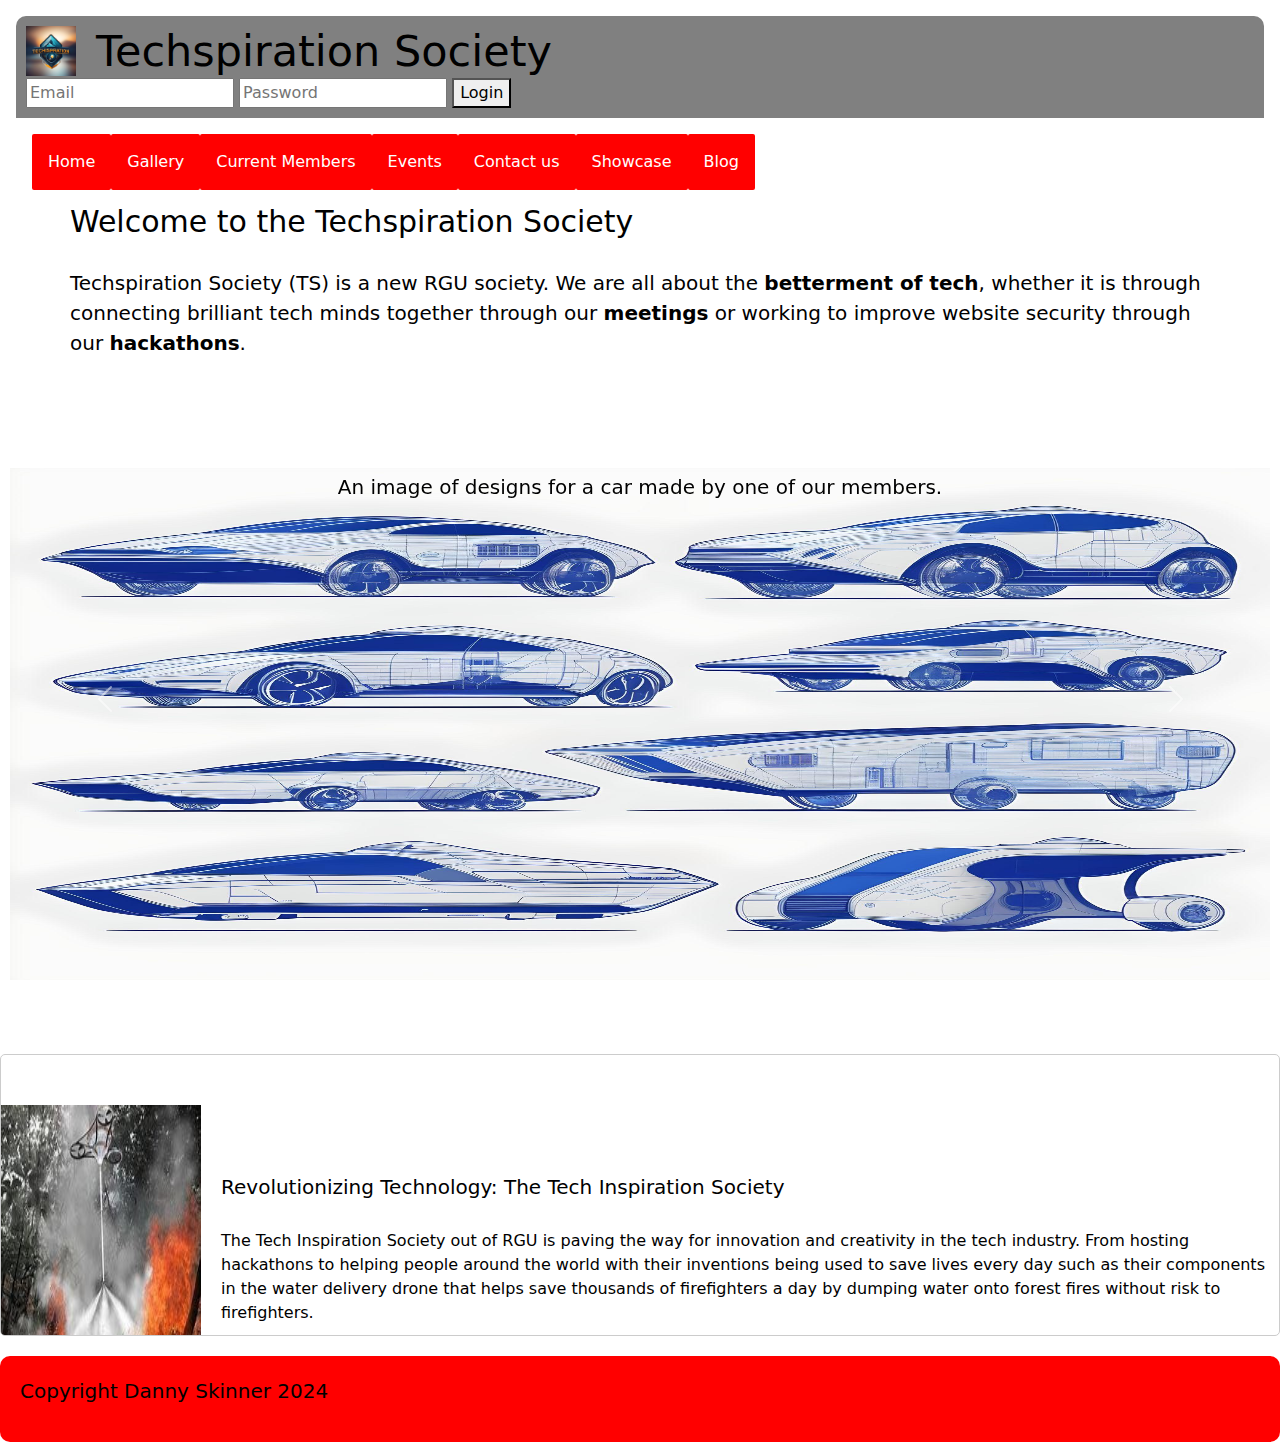
<file: index.html>
<!DOCTYPE html>
    <head> <meta charset="UTF-8">
        <!-- Title of the webpage -->
        <title>Techspiration Society</title> 
        <!-- Bootstrap CSS -->
        <link href="https://cdn.jsdelivr.net/npm/bootstrap@5.3.3/dist/css/bootstrap.min.css" rel="stylesheet" integrity="sha384-QWTKZyjpPEjISv5WaRU9OFeRpok6YctnYmDr5pNlyT2bRjXh0JMhjY6hW+ALEwIH" crossorigin="anonymous">
        <!-- Bootstrap JavaScript -->
        <script src="https://cdn.jsdelivr.net/npm/bootstrap@5.3.3/dist/js/bootstrap.bundle.min.js" integrity="sha384-YvpcrYf0tY3lHB60NNkmXc5s9fDVZLESaAA55NDzOxhy9GkcIdslK1eN7N6jIeHz" crossorigin="anonymous"></script>
        <!-- Custom CSS -->
        <link rel='stylesheet' href='css/main.css'>
    </head>

    <body>
        <header>
            <!-- Logo -->
            <img src='images/Techspirationlogo.jpg' id="logo" alt="logo"/> 
            <!-- Title -->
            <h1>Techspiration Society</h1>  
            <!-- Login Form -->
            <form id="login-form" name="login-form">
                <input type="email" name="email" id="email" placeholder="Email" required>
                <input type="password" name="password"  id="password" placeholder="Password" required>
                <button type="button" onclick="login()">Login</button>
            </form>
            <!-- JavaScript for login -->
            <script>
                var loggedIn = false;
            
                function login() {
                    var email = document.forms["login-form"]["email"].value;
                    var password = document.forms["login-form"]["password"].value;
            
                    if (email == "" || password == "") {
                        alert("Please enter both email and password.");
                    } else {
                        if (!loggedIn) {
                            alert("You have been logged in!");
                        } else {
                            alert("You have been logged out!");
                        }
                        loggedIn = !loggedIn;
                    }
                }
            </script>
            
            
        </header>
        
        <nav> 
            <ol>
                <li><a href='index.html'>Home</a> </li>
                <li><a href='img_gallery.html'>Gallery</a></li>
                <li><a href='current_members.html'>Current Members</a></li>
                <li><a href='event_calendar.html'>Events</a></li>
                <li><a href='contact_us.html'>Contact us</a></li>
                <li><a href='Project_showcase.html'>Showcase</a></li>
                <li><a href='Tech_blog.html'>Blog</a></li>
            </ol>
        </nav>
        
       
        <main>  
            <div class="margin">
                <!-- Introduction -->
                <h3>Welcome to the Techspiration Society</h3>
                <p>Techspiration Society (TS) is a new RGU society. We are all about the 
                <b>betterment of tech</b>, whether it is through connecting brilliant tech minds 
                together through our <b>meetings</b> or working to improve website security through 
                our <b>hackathons</b>.</p> 
            </div> 
            <!-- Image Carousel -->
            <div id="home-carousel" class="carousel slide" data-bs-ride="carousel">
                <div class="carousel-inner">
                    <!-- First Carousel Item -->
                    <div class="carousel-item active">
                        <img class="blueprint" src='images/blueprintimage.jpg' alt="blueprint"> 
                        <div class="carousel-caption">
                            <p>An image of designs for a car made by one of our members.</p>
                        </div>
                    </div>
                    <!-- Second Carousel Item -->
                    <div class="carousel-item">
                        <img class="drone" src='images/Drone.jpg' alt="drone">
                        <div class="carousel-caption">
                            <p>A processor designed by one of our members was used in this drone to deliver water to those who need it.</p>
                        </div>
                    </div>
                    <!-- Third Carousel Item -->
                    <div class="carousel-item">
                        <img src="images/Oceancleaner.jpg" alt="cleaner">
                        <div class="carousel-caption">
                            <p>We helped to protect the environment with our tech in the Ocean Cleaner.</p>
                        </div>
                    </div>
                </div>
                <!-- Carousel Control Buttons -->
                <button class="carousel-control-prev" type="button" data-bs-target="#home-carousel" data-bs-slide="prev">
                    <span class="carousel-control-prev-icon" aria-hidden="true"></span>
                    <span class="visually-hidden">Previous</span>
                </button>
                <button class="carousel-control-next" type="button" data-bs-target="#home-carousel" data-bs-slide="next">
                    <span class="carousel-control-next-icon" aria-hidden="true"></span>
                    <span class="visually-hidden">Next</span>
                </button>
            </div>
        </main>
        
        <aside>
            <article class="news-article">
                <div class="article-content">
                    <img src="images/newsimage.jpg" alt="Tech Inspiration Society" class="article-image">
                    <div class="article-text">
                        <h2>Revolutionizing Technology: The Tech Inspiration Society</h2>
                        <p>The Tech Inspiration Society out of RGU is paving the way for innovation and creativity in the tech industry. From hosting hackathons to helping people around the world with their inventions being used to save lives every day such as their components in the water delivery drone that helps save thousands of firefighters a day by dumping water onto forest fires without risk to firefighters.</p>
                    </div>
                </div>
            </article>
        </aside>
        
        
        
        <footer> 
            <!-- Footer Content -->
            <p>Copyright Danny Skinner 2024</p> 
        </footer>
    </body>
</html>


<!--
Threat Model for Home Page
Threat Source: External
Threat Agent: Human
Threat Intention: Intentional
Threat Motivation: Defacement of the website
Threat Impact: Defacement of home page content, insertion of malicious links or content.
Threat Mitigation: Implement secure authentication and authorization mechanisms, regular security audits and monitoring, input validation to prevent injection attacks, and content integrity checks.
-->
</file>
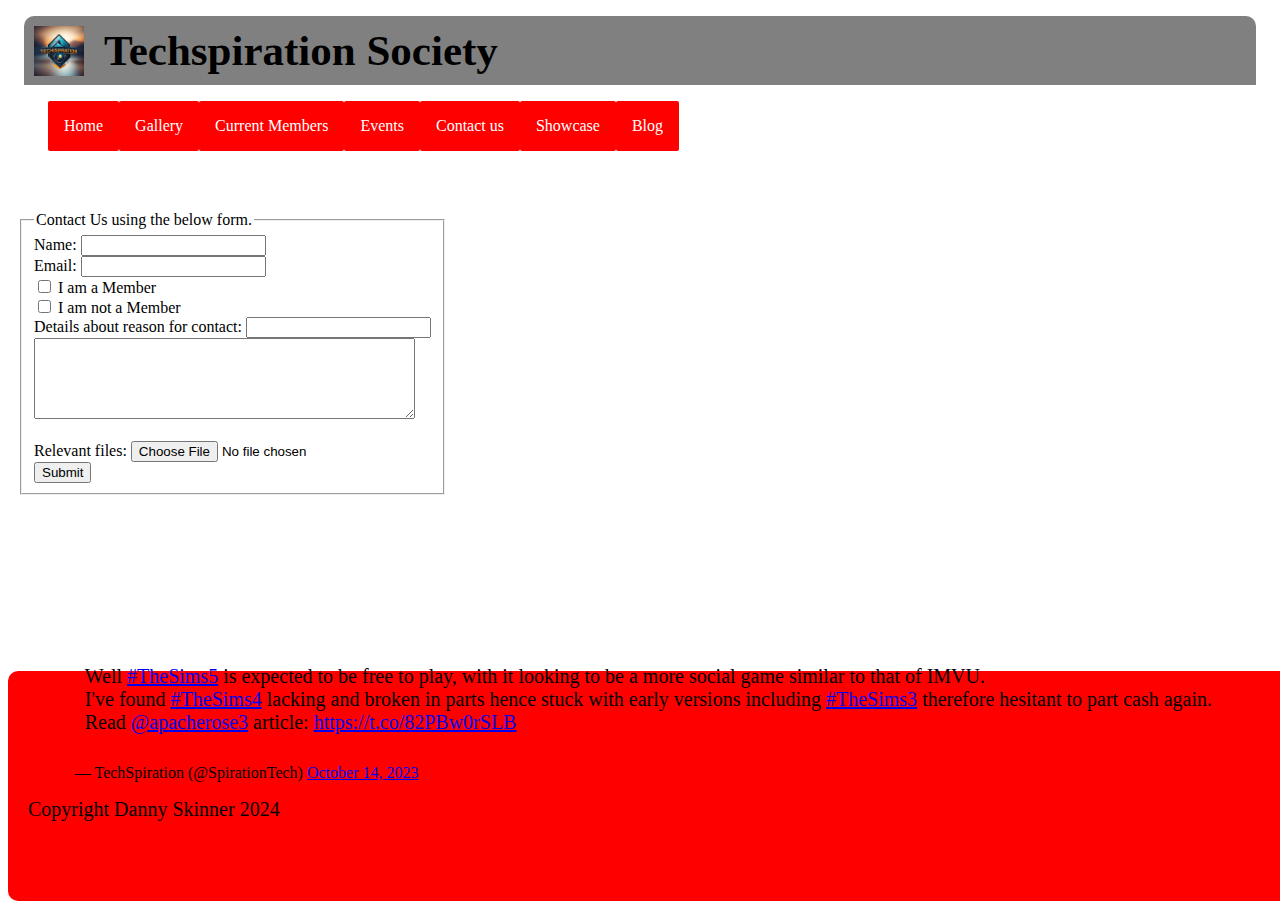
<file: contact_us.html>
<!DOCTYPE html>
<html>
    <head> <meta charset="UTF-8">
        <!-- Title of the webpage -->
        <title>Techspiration Society</title>
        <!-- Link to custom CSS file -->
        <link rel='stylesheet' href='css/main.css'>
    </head>

    <body>
        <header>
            <!-- Logo and Title -->
            <img src='images/Techspirationlogo.jpg' id="logo" alt="logo"/>
            <h1>Techspiration Society</h1>
        </header>
        <nav> 
            <ol>
                <li><a href='index.html'>Home</a> </li>
                <li><a href='img_gallery.html'>Gallery</a></li>
                <li><a href='current_members.html'>Current Members</a></li>
                <li><a href='event_calendar.html'>Events</a></li>
                <li><a href='contact_us.html'>Contact us</a></li>
                <li><a href='Project_showcase.html'>Showcase</a></li>
                <li><a href='Tech_blog.html'>Blog</a></li>

            </ol>
        </nav>

        <main>  
            <!-- Main Content Section -->
            <div class="row">
                <!-- Left Column -->
                <div class="collumn" id="left-col">
                    <fieldset>
                        <!-- Form to submit contact details -->
                        <legend>Contact Us using the below form.</legend>

                        <label for="name">Name:</label>
                        <input type="text" id="name" name="name" value=""><br/>
                        
                        <label for="Email">Email:</label>
                        <input type="Email" id="Email" name="Email" value=""/> <br/>

                        <!-- Membership Status -->
                        <input type="checkbox" id="Membership-staus" name="Membership status" value="I am a Member">
                        <label for="Membership-staus"> I am a Member</label><br>
                        <input type="checkbox" id="Membership-status" name="Membership status" value="I am not a Member">
                        <label for="Membership-staus"> I am not a Member</label><br>

                        <label for="Details-about-reason-for-contact">Details about reason for contact:</label>
                        <input type="text" id="Details-about-reason-for-contact" name="Details-about-reason-for-contact" value=""/> <br/>
                        <textarea name="Details about reason for contact" cols="45" rows="5"></textarea><br><br>
                        

                        <label for="Relevant-files">Relevant files:</label>
                        <input type="file" id="Relevant-files" name="Relevant-files"> <br/>

                        
                        <!-- Button to submit form -->
                        <button type="button" onclick='document.getElementById("form_outcome").innerHTML="Form has been sent successfully!"'>Submit</button> 
                    </fieldset>   
                    <!-- Outcome Message -->
                    <div>
                        <p id="form_outcome"></p>
                    </div>
                </div>

                <!-- Right Column -->
                <div class="collumn" id="right-col">
                    <!-- Twitter Embed -->
                    <blockquote class="twitter-tweet"><p lang="en" dir="ltr">Well <a href="https://twitter.com/hashtag/TheSims5?src=hash&amp;ref_src=twsrc%5Etfw">#TheSims5</a> is expected to be free to play, with it looking to be a more social game similar to that of IMVU.<br>I&#39;ve found <a href="https://twitter.com/hashtag/TheSims4?src=hash&amp;ref_src=twsrc%5Etfw">#TheSims4</a> lacking and broken in parts hence stuck with early versions including <a href="https://twitter.com/hashtag/TheSims3?src=hash&amp;ref_src=twsrc%5Etfw">#TheSims3</a> therefore hesitant to part cash again.<br>Read <a href="https://twitter.com/apacherose3?ref_src=twsrc%5Etfw">@apacherose3</a> article: <a href="https://t.co/82PBw0rSLB">https://t.co/82PBw0rSLB</a></p>&mdash; TechSpiration (@SpirationTech) <a href="https://twitter.com/SpirationTech/status/1713146626192089202?ref_src=twsrc%5Etfw">October 14, 2023</a></blockquote>
                    <script async src="https://platform.twitter.com/widgets.js" charset="utf-8"></script>
                </div>
            </div>      
        </main>

        <!-- Footer -->
        <footer class="position">
            <p>Copyright Danny Skinner 2024<p>
        </footer>
    </body>
</html>
</file>
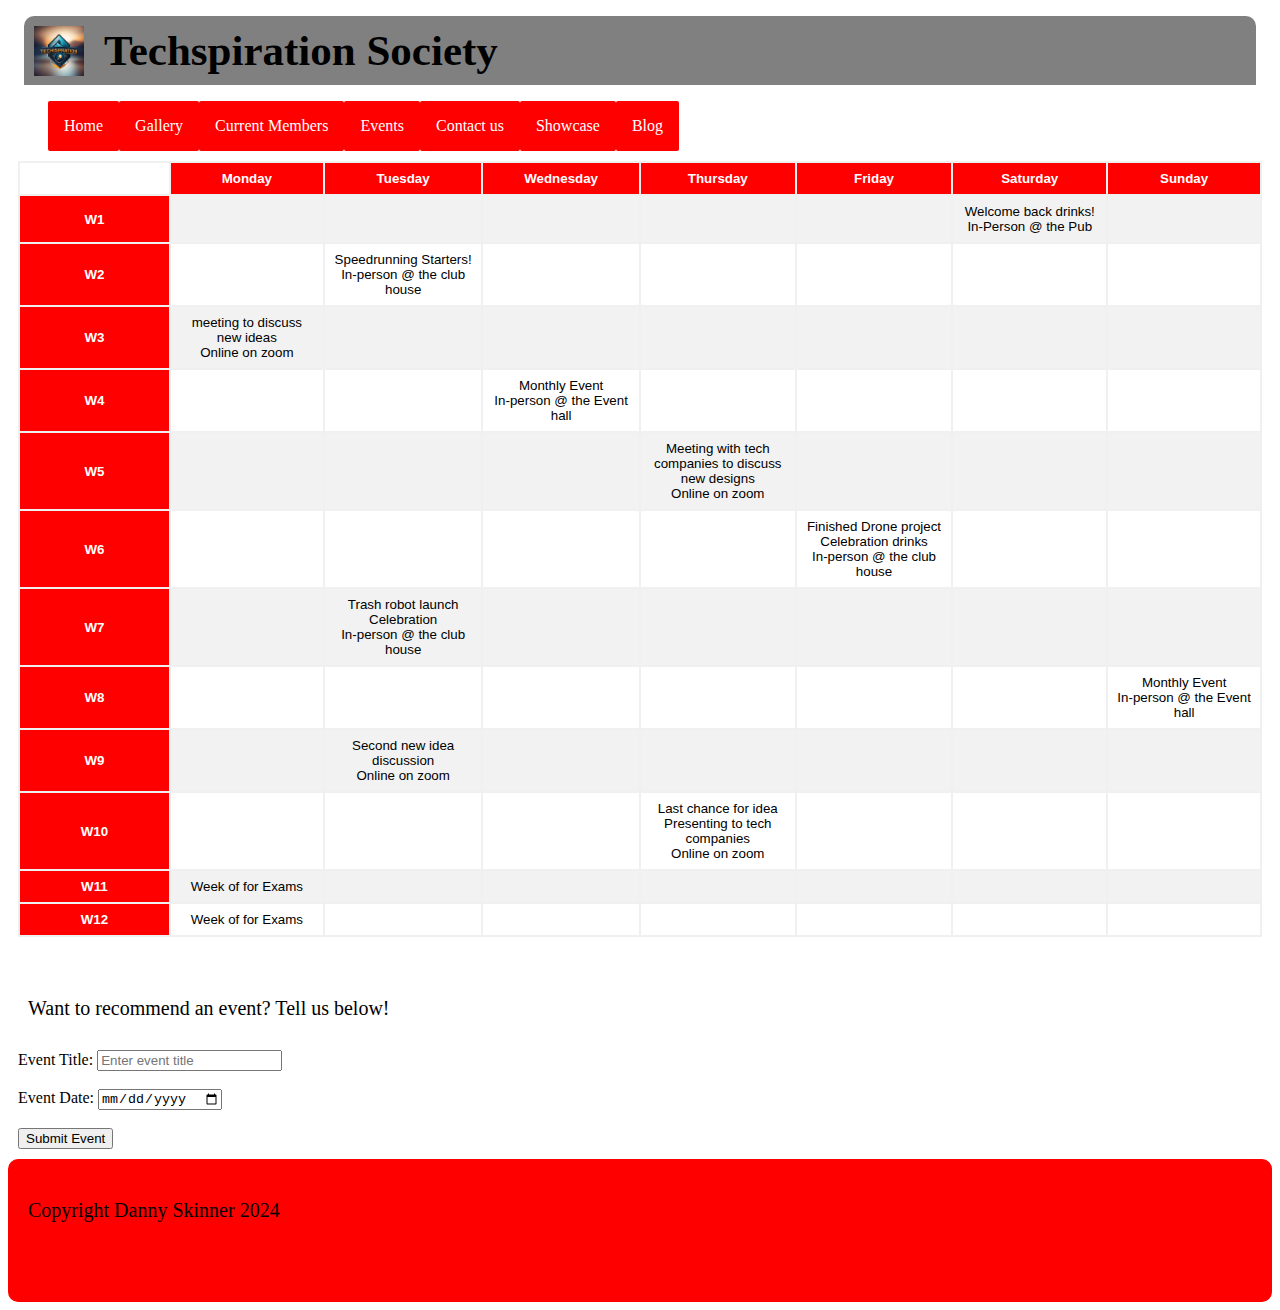
<file: event_calendar.html>
<!DOCTYPE html>
<html>
    <head> <meta charset="UTF-8">
        <!-- Title of the webpage -->
        <title>Techspiration Society</title>
        <!-- Link to custom CSS file -->
        <link rel='stylesheet' href='css/main.css'>
    </head>
    <body>
        <header>
            <!-- Logo and Title -->
            <img src='images/Techspirationlogo.jpg' id="logo" alt="logo"/>
            <h1>Techspiration Society</h1>
        </header>
        <nav> 
            <ol>
                <li><a href='index.html'>Home</a> </li>
                <li><a href='img_gallery.html'>Gallery</a></li>
                <li><a href='current_members.html'>Current Members</a></li>
                <li><a href='event_calendar.html'>Events</a></li>
                <li><a href='contact_us.html'>Contact us</a></li>
                <li><a href='Project_showcase.html'>Showcase</a></li>
                <li><a href='Tech_blog.html'>Blog</a></li>
            </ol>
        </nav>
        <main>  
            <!-- Main Content Section -->
            <div> 
                <table>
                    <!-- Table Header -->
                    <tr>
                        <td></td><th>Monday</th><th>Tuesday</th><th>Wednesday</th><th>Thursday</th><th>Friday</th><th>Saturday</th><th>Sunday</th>
                    </tr>
                    
                    <!-- Weekly Schedule -->
                    <tr>
                        <th>W1</th><td></td><td></td><td></td><td></td><td></td><td>Welcome back drinks! <br/> In-Person @ the Pub</td><td></td>
                    </tr>
                    <tr>
                        <th>W2</th><td></td><td>Speedrunning Starters! <br/> In-person @ the club house</td><td></td><td></td><td></td><td></td><td></td>
                    </tr>
                    <tr>
                        <th>W3</th><td>meeting to discuss new ideas <br/> Online on zoom</td><td> </td><td></td><td></td><td></td><td></td><td></td>
                    </tr>
                    <tr>
                        <th>W4</th><td></td><td></td><td>Monthly Event <br/> In-person @ the Event hall</td><td></td><td></td><td></td><td></td>
                    </tr>
                    <tr>
                        <th>W5</th><td></td><td></td><td></td><td>Meeting with tech companies to discuss new designs <br/> Online on zoom</td><td></td><td></td><td></td>
                    </tr>
                    <tr>
                        <th>W6</th><td></td><td></td><td></td><td></td><td>Finished Drone project Celebration drinks <br/> In-person @ the club house</td><td></td><td></td>
                    </tr>
                    <tr>
                        <th>W7</th><td></td><td>Trash robot launch Celebration <br/> In-person @ the club house</td><td></td><td></td><td></td><td></td><td></td>
                    </tr>
                    <tr>
                        <th>W8</th><td></td><td></td><td></td><td></td><td></td><td></td><td>Monthly Event <br/> In-person @ the Event hall</td>
                    </tr>
                    <tr>
                        <th>W9</th><td></td><td>Second new idea discussion <br/> Online on zoom </td><td></td><td></td><td></td><td></td><td></td>
                    </tr>
                    <tr>
                        <th>W10</th><td></td><td></td><td></td><td>Last chance for idea Presenting to tech companies <br/> Online on zoom </td><td></td><td></td><td></td>
                    </tr>
                    <tr>
                        <th>W11</th><td>Week of for Exams</td><td></td><td></td><td></td><td></td><td></td><td></td>
                    </tr>
                    <tr>
                        <th>W12</th><td>Week of for Exams</td><td></td><td></td><td></td><td></td><td></td><td></td>
                    </tr>
                </table>
            </div>

            <div>
                <p>Want to recommend an event? Tell us below!</p>
                <form name="events">
                    <label for="event_title">Event Title:</label>
                    <input type="text" id="event_title" name="event_title" placeholder="Enter event title"><br><br>
                    
                    <label for="event_date">Event Date:</label>
                    <input type="date" id="event_date" name="event_date"><br><br>
                    
                    <button type="button" onclick="submitEvent()">Submit Event</button>
                </form>
            </div>

            <script>
                function submitEvent() {
                    var title = document.forms["events"]["event_title"].value;
                    var date = document.forms["events"]["event_date"].value;
            
                    if (title == "") {
                        alert("An event must have a title!");
                    } else {
                        if (date.length == 0) {
                            alert("An event must have a date!");
                        } else{
                            alert("Event submitted! The society will contact you soon!");
                        }
                    }
                }
            </script>
            
            
        </main>
        
        <footer>
            <!-- Copyright Information -->
            <p>Copyright Danny Skinner 2024<p>
        </footer>
    </body>
</html>
</file>
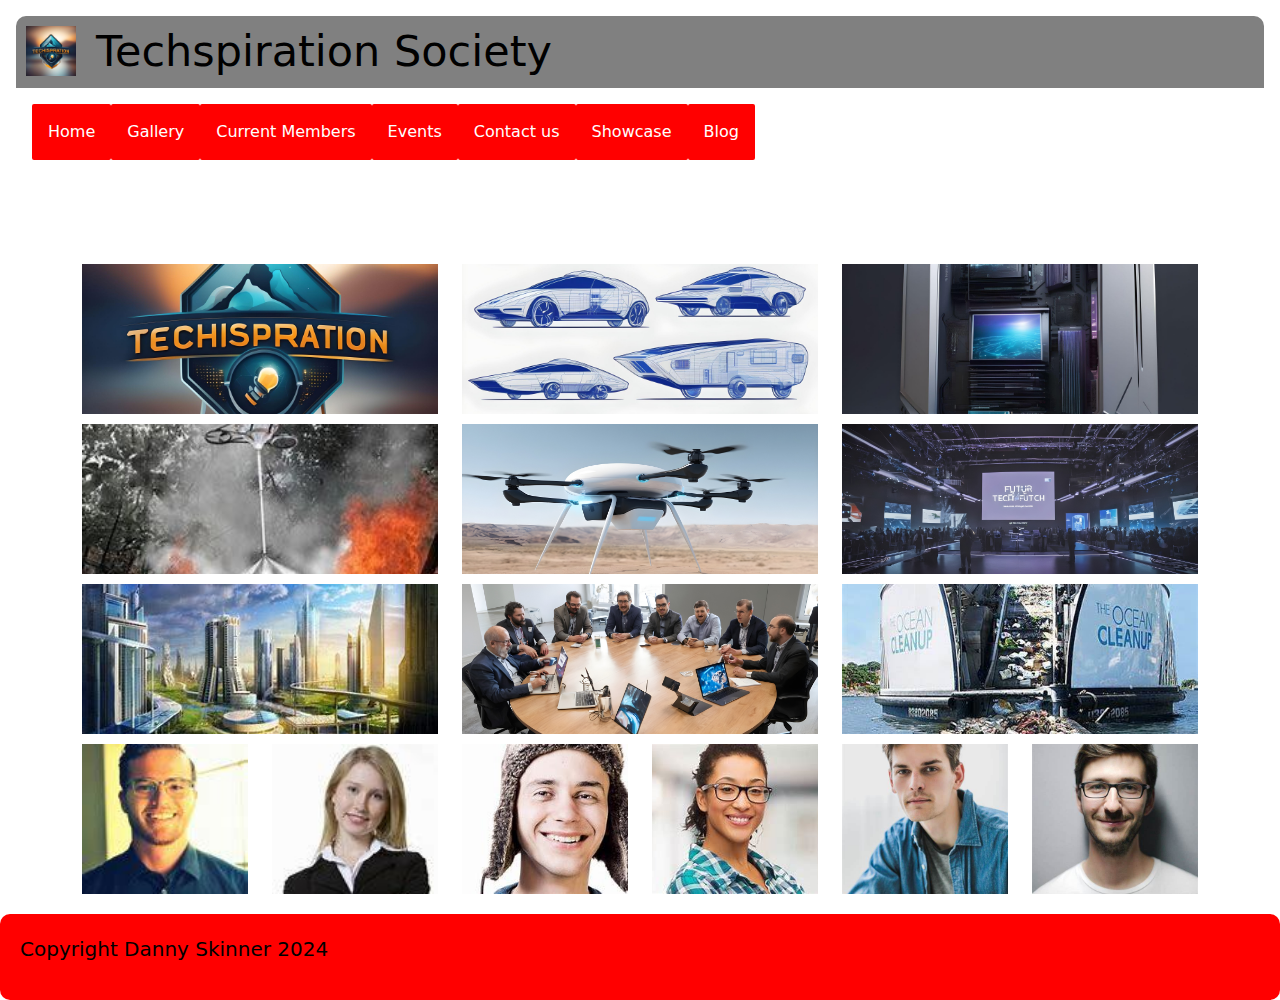
<file: img_gallery.html>
<!DOCTYPE html>
<html>
    <head> <meta charset="UTF-8">
        <!-- Title of the webpage -->
        <title>Techspiration Society</title>
        <!-- Bootstrap CSS -->
        <link href="https://cdn.jsdelivr.net/npm/bootstrap@5.3.3/dist/css/bootstrap.min.css" rel="stylesheet" integrity="sha384-QWTKZyjpPEjISv5WaRU9OFeRpok6YctnYmDr5pNlyT2bRjXh0JMhjY6hW+ALEwIH" crossorigin="anonymous">
        <!-- Bootstrap JavaScript -->
        <script src="https://cdn.jsdelivr.net/npm/bootstrap@5.3.3/dist/js/bootstrap.bundle.min.js" integrity="sha384-YvpcrYf0tY3lHB60NNkmXc5s9fDVZLESaAA55NDzOxhy9GkcIdslK1eN7N6jIeHz" crossorigin="anonymous"></script>
        <!-- Custom CSS -->
        <link rel='stylesheet' href='css/main.css'>
    </head>
    <body>
        <header>
            <!-- Logo and Title -->
            <img src='images/Techspirationlogo.jpg' id="logo" alt="logo"/>
            <h1>Techspiration Society</h1>
        </header>
        <nav> 
            <ol>
                <li><a href='index.html'>Home</a> </li>
                <li><a href='img_gallery.html'>Gallery</a></li>
                <li><a href='current_members.html'>Current Members</a></li>
                <li><a href='event_calendar.html'>Events</a></li>
                <li><a href='contact_us.html'>Contact us</a></li>
                <li><a href='Project_showcase.html'>Showcase</a></li>
                <li><a href='Tech_blog.html'>Blog</a></li>
            </ol>
        </nav>  
        <main style="margin-top: 10px">
            <div id="img-gallery" class="container">
                <!-- Rows of Images -->
                <div class="row">
                    <div class="col-sm">
                        <!-- Image 1 -->
                        <img class="gal-img" src='images/Techspirationlogo.jpg' alt="logo" style="max-width: 100%; height: 150px; object-fit: cover;"/>
                    </div>
                    <div class="col-sm">
                        <!-- Image 2 -->
                        <img class="gal-img" src='images/blueprintimage.jpg' alt="blueprint" style="max-width: 100%; height: 150px; object-fit: cover;"/>
                    </div>
                    <div class="col-sm">
                        <!-- Image 3 -->
                        <img class="gal-img" src='images/Futureisticpc.jpg' alt="future pc setups" style="max-width: 100%; height: 150px; object-fit: cover;"/>
                    </div>
                </div>
                <div class="row">
                    <div class="col-sm">
                        <!-- Image 4 -->
                        <img class="gal-img" src='images/newsimage.jpg' alt="news" style="max-width: 100%; height: 150px; object-fit: cover;"/>
                    </div>
                    <div class="col-sm">
                        <!-- Image 5 -->
                        <img class="gal-img" src='images/Drone.jpg' alt="drone" style="max-width: 100%; height: 150px; object-fit: cover;"/>
                    </div>
                    <div class="col-sm">
                        <!-- Image 6 -->
                        <img class="gal-img" src='images/Events.jpg' alt="image of last event held" style="max-width: 100%; height: 150px; object-fit: cover;"/>
                    </div>
                </div>
                <div class="row">
                    <div class="col-sm">
                        <!-- Image 7 -->
                        <img class="gal-img" src='images/Futurecity.jpg' alt="what the society aims for the future to look like" style="max-width: 100%; height: 150px; object-fit: cover;"/>
                    </div>
                    <div class="col-sm">
                        <!-- Image 8 -->
                        <img class="gal-img" src='images/Meetings.jpg' alt="meetings times" style="max-width: 100%; height: 150px; object-fit: cover;"/>
                    </div>
                    <div class="col-sm">
                        <!-- Image 9 -->
                        <img class="gal-img" src='images/Oceancleaner.jpg' alt="cleaner" style="max-width: 100%; height: 150px; object-fit: cover;"/>
                    </div>
                </div>
                <div class="row">
                    <div class="col-sm">
                        <!-- Image 10 -->
                        <img class="gal-img" src='images/Captin.jpg' alt="Steve" style="max-width: 100%; height: 150px; object-fit: cover;"/>
                    </div>
                    <div class="col-sm">
                        <!-- Image 11 -->
                        <img class="gal-img" src='images/Co-Captin.jpg' alt="Charley" style="max-width: 100%; height: 150px; object-fit: cover;"/>
                    </div>
                    <div class="col-sm">
                        <!-- Image 12 -->
                        <img class="gal-img" src='images/Tresurer.jpg' alt="Greg" style="max-width: 100%; height: 150px; object-fit: cover;"/>
                    </div>
                    <div class="col-sm">
                        <!-- Image 12 -->
                        <img class="gal-img" src='images/Eventorganiser.jpg' alt="Caitlin" style="max-width: 100%; height: 150px; object-fit: cover;"/>
                    </div>
                    <div class="col-sm">
                        <!-- Image 12 -->
                        <img class="gal-img" src='images/DesignReviewer.jpg' alt="Paul" style="max-width: 100%; height: 150px; object-fit: cover;"/>
                    </div>
                    <div class="col-sm">
                        <!-- Image 12 -->
                        <img class="gal-img" src='images/ProjectManager.jpg' alt="Toby" style="max-width: 100%; height: 150px; object-fit: cover;"/>
                    </div>
                    
                </div>
            </div>
        </main>
        <footer>
            <!-- Footer Content -->
            <p>Copyright Danny Skinner 2024</p>
        </footer>
    </body>
</html>


 <!--
Threat Model for Image Gallery
Threat Source: External
Threat Agent: Human or Automated Script
Threat Intention: Intentional or Automated Attack
Threat Motivation: Defacement of the image gallery, distribution of malicious content.
Threat Impact: Defacement of image gallery, upload of inappropriate or malicious images.
Threat Mitigation: Implement secure authentication and authorization mechanisms for image uploads, input validation to prevent injection attacks, content moderation, regular security audits and monitoring.
-->
</file>
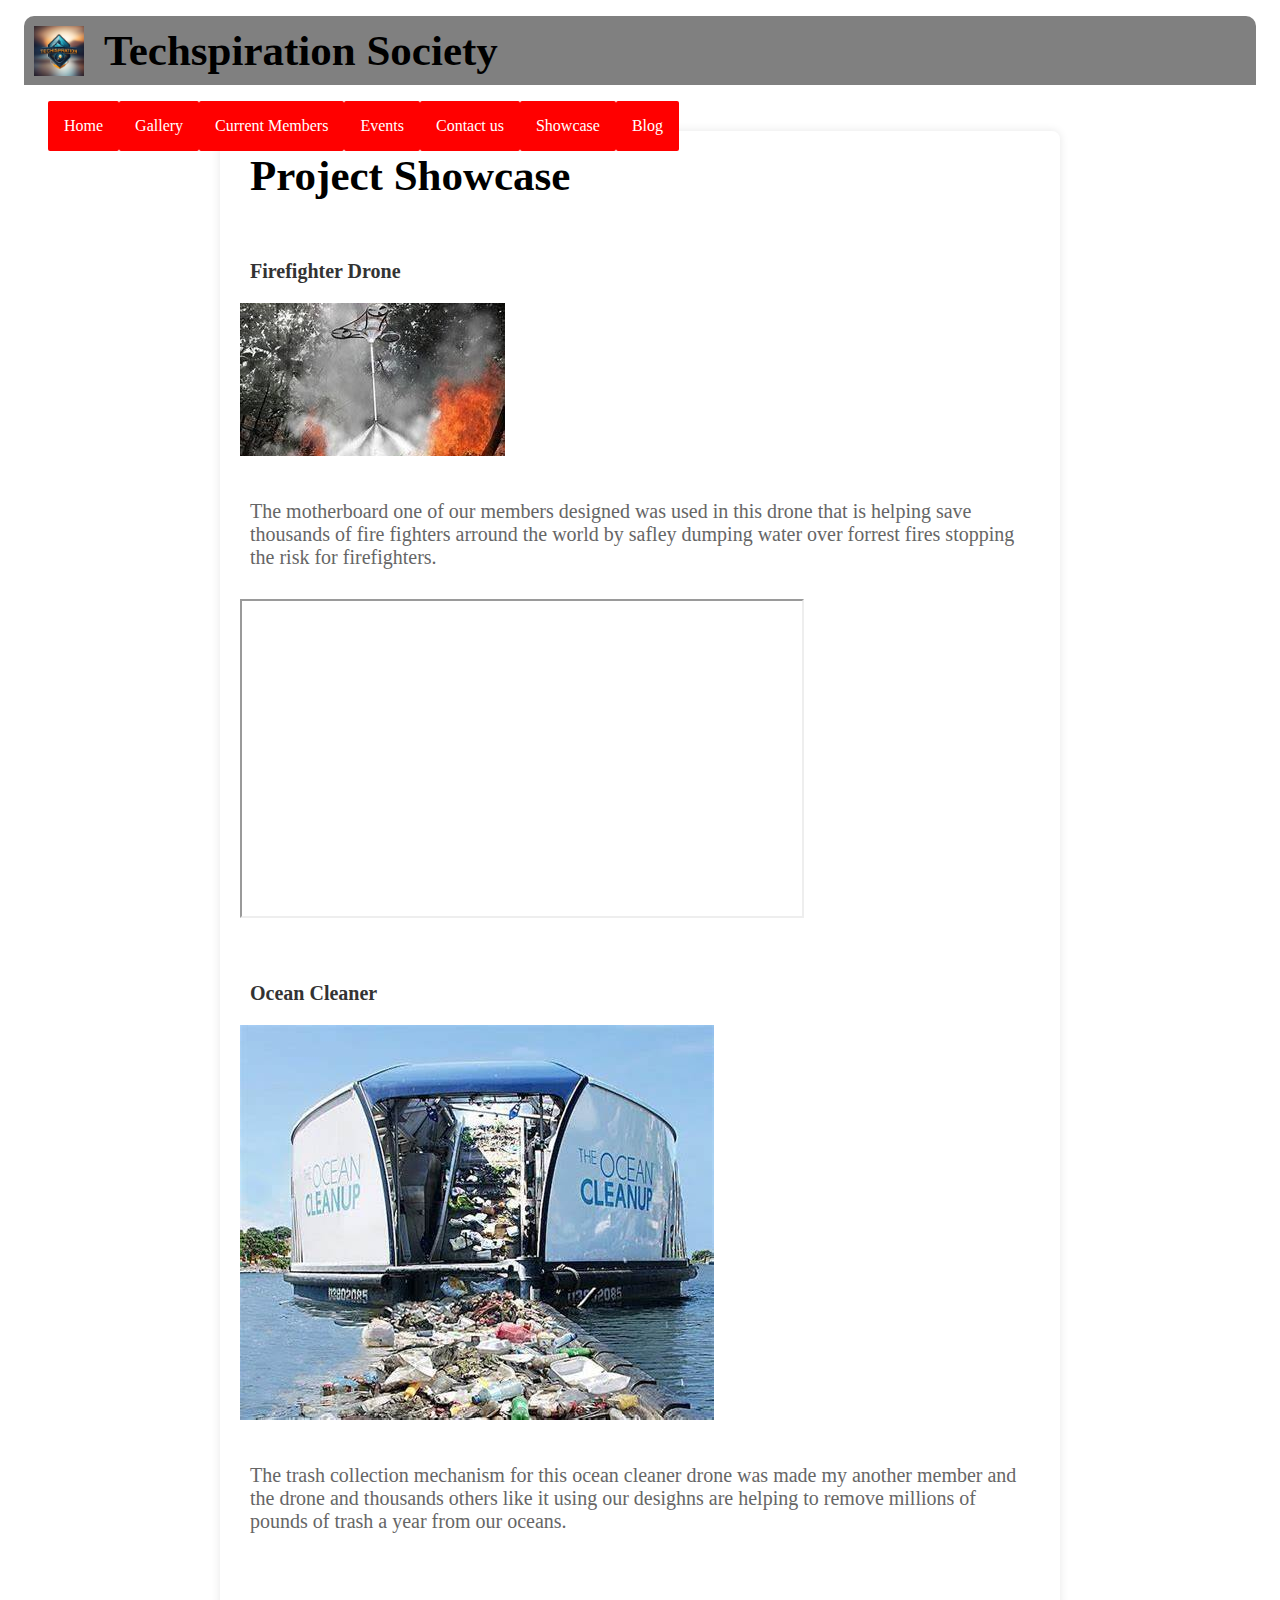
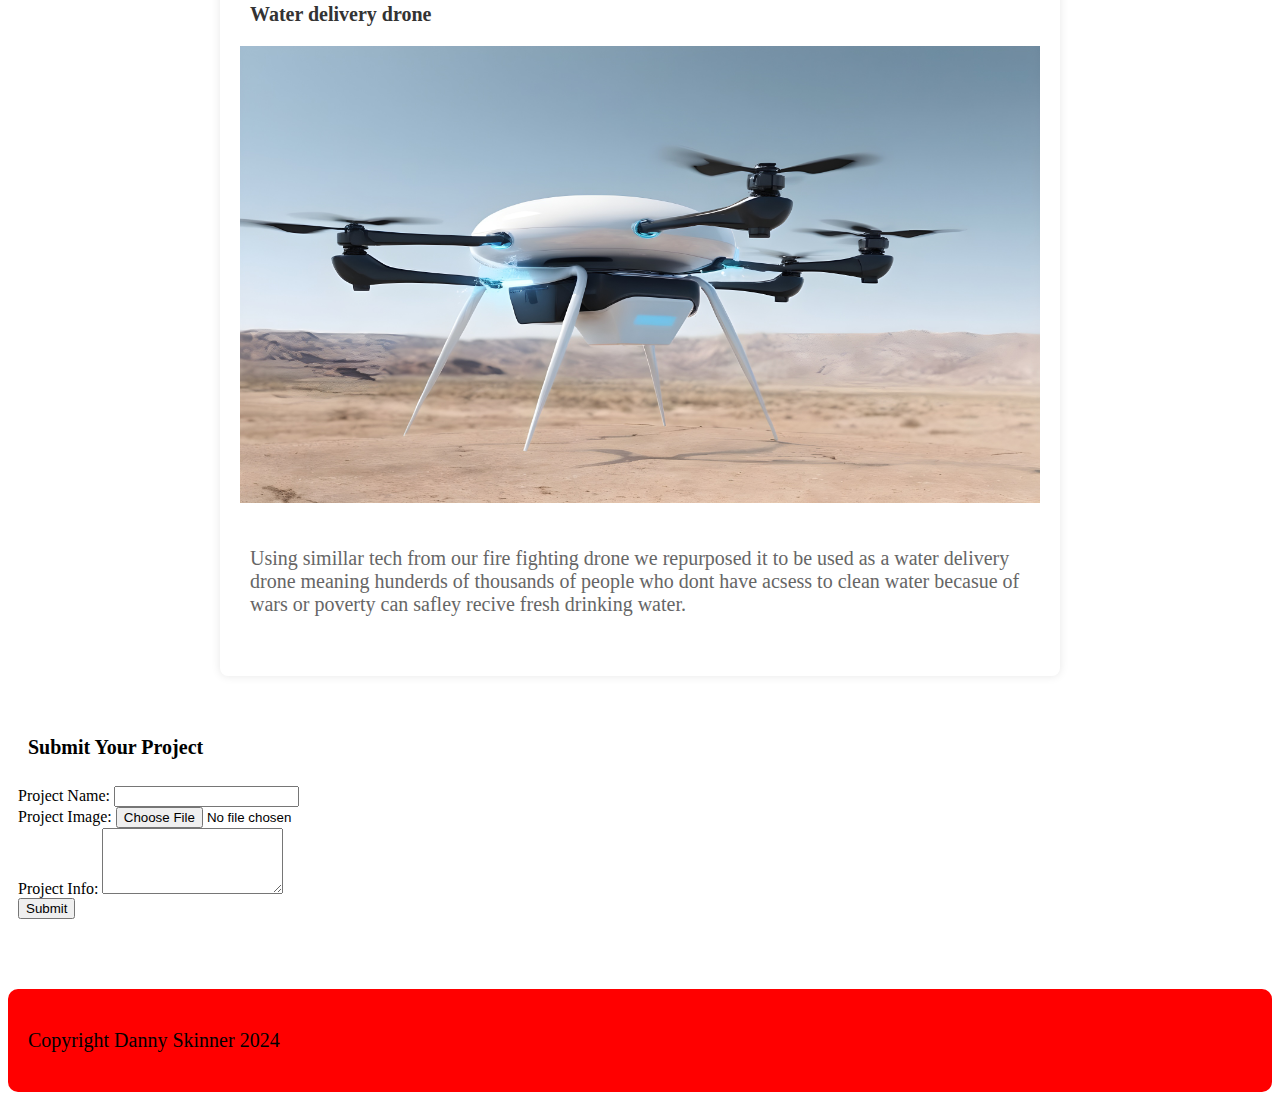
<file: Project_showcase.html>
<!DOCTYPE html>
<html>
    <head>
        <meta charset="UTF-8">
        <!-- Title of the webpage -->
        <title>Techspiration Society</title> 
        <!-- Custom CSS -->
        <link rel='stylesheet' href='css/main.css'>
    </head>

    <body>
        <header>
            <!-- Logo -->
            <img src='images/Techspirationlogo.jpg' id="logo" alt="logo"/> 
            <!-- Title -->
            <h1>Techspiration Society</h1>  
        </header>
        
        <nav> 
            <!-- Navigation menu -->
            <ol>
                <li><a href='index.html'>Home</a></li>
                <li><a href='img_gallery.html'>Gallery</a></li>
                <li><a href='current_members.html'>Current Members</a></li>
                <li><a href='event_calendar.html'>Events</a></li>
                <li><a href='contact_us.html'>Contact us</a></li>
                <li><a href='Project_showcase.html'>Showcase</a></li>
                <li><a href='Tech_blog.html'>Blog</a></li>
            </ol>
        </nav>

        <main>  
            <div class="container1" id="Showcase">
            
                <h1>Project Showcase</h1>
                <!-- Project 1 -->
                <div class="project">
                    <h2>Firefighter Drone</h2>
                    <img src="images/newsimage.jpg" alt="firefighter">
                    <p>The motherboard one of our members designed was used in this drone that is helping save thousands of fire fighters arround the world by safley dumping water over forrest fires stopping the risk for firefighters.</p>
                    <!-- Embedded YouTube Video -->
                    <iframe width="560" height="315" src="https://www.youtube.com/embed/pBKb-aqgraQ?si=Y_2_oA4Gc-gp2ZzU" title="YouTube video player" allow="accelerometer; autoplay; clipboard-write; encrypted-media; gyroscope; picture-in-picture; web-share" referrerpolicy="strict-origin-when-cross-origin" allowfullscreen></iframe>

                </div>
                
                <!-- Project 2 -->
                <div class="project">
                    <h2>Ocean Cleaner</h2>
                    <img src="images/Oceancleaner.jpg" alt="Cleaner">
                    <p>The trash collection mechanism for this ocean cleaner drone was made my another member and the drone and thousands others like it using our desighns are helping to remove millions of pounds of trash a year from our oceans.</p>
                </div>
                
                <!-- Project 3 -->
                <div class="project">
                    <h2>Water delivery drone</h2>
                    <img src="images/Drone.jpg" alt="Water drone">
                    <p>Using simillar tech from our fire fighting drone we repurposed it to be used as a water delivery drone meaning hunderds of thousands of people who dont have acsess to clean water becasue of wars or poverty can safley recive fresh drinking water.</p>
                </div>
        
            </div>

            <!-- Project Submission Form -->
            <div class="submission-form">
                <h2>Submit Your Project</h2>
                <form id="projectForm">
                    <!-- Input for project name -->
                    <label for="projectName">Project Name:</label>
                    <input type="text" id="projectName" name="projectName" required><br>
                    
                    <!-- Input for project image -->
                    <label for="projectImage">Project Image:</label>
                    <input type="file" id="projectImage" name="projectImage" accept="image/*" required><br>
                    
                    <!-- Input for project info -->
                    <label for="projectInfo">Project Info:</label>
                    <textarea id="projectInfo" name="projectInfo" rows="4" required></textarea><br>
                    
                    <!-- Submit button -->
                    <button type="submit">Submit</button>
                </form>
                <!-- Submission message display -->
                <p id="submissionMessage"></p>
            </div>
        </main>
        
        <!-- JavaScript for handling form submission -->
        <script>
            document.getElementById("projectForm").addEventListener("submit", function(event) {
                event.preventDefault(); // Prevent default form submission
                var projectName = document.getElementById("projectName").value; // Get project name
                setTimeout(function() {
                    document.getElementById("submissionMessage").innerText = "Thanks for submitting your project!"; // Display submission message after a delay
                }, 2000);
                document.getElementById("projectName").value = ""; // Clear project name input field
            });
        </script>
        
        <footer> 
            <!-- Footer Content -->
            <p>Copyright Danny Skinner 2024</p> 
        </footer>
    </body>
</html>
</file>
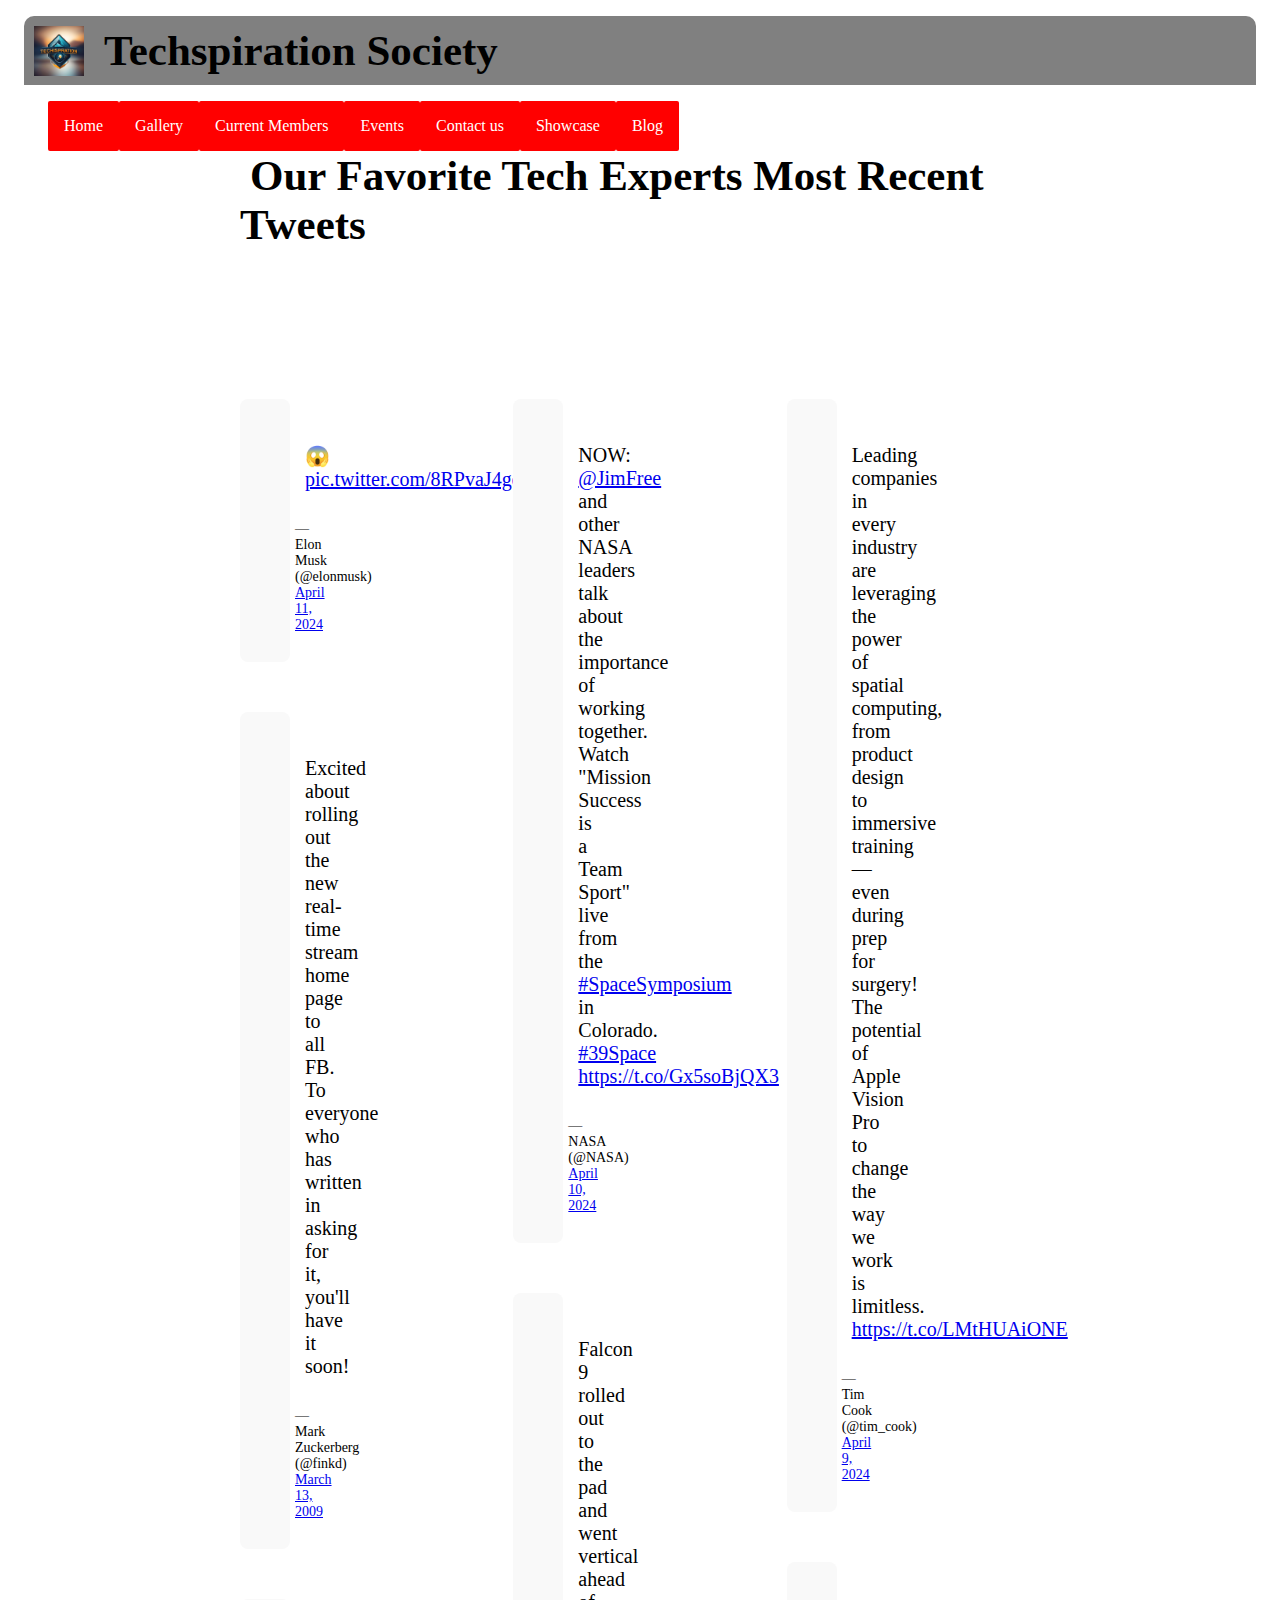
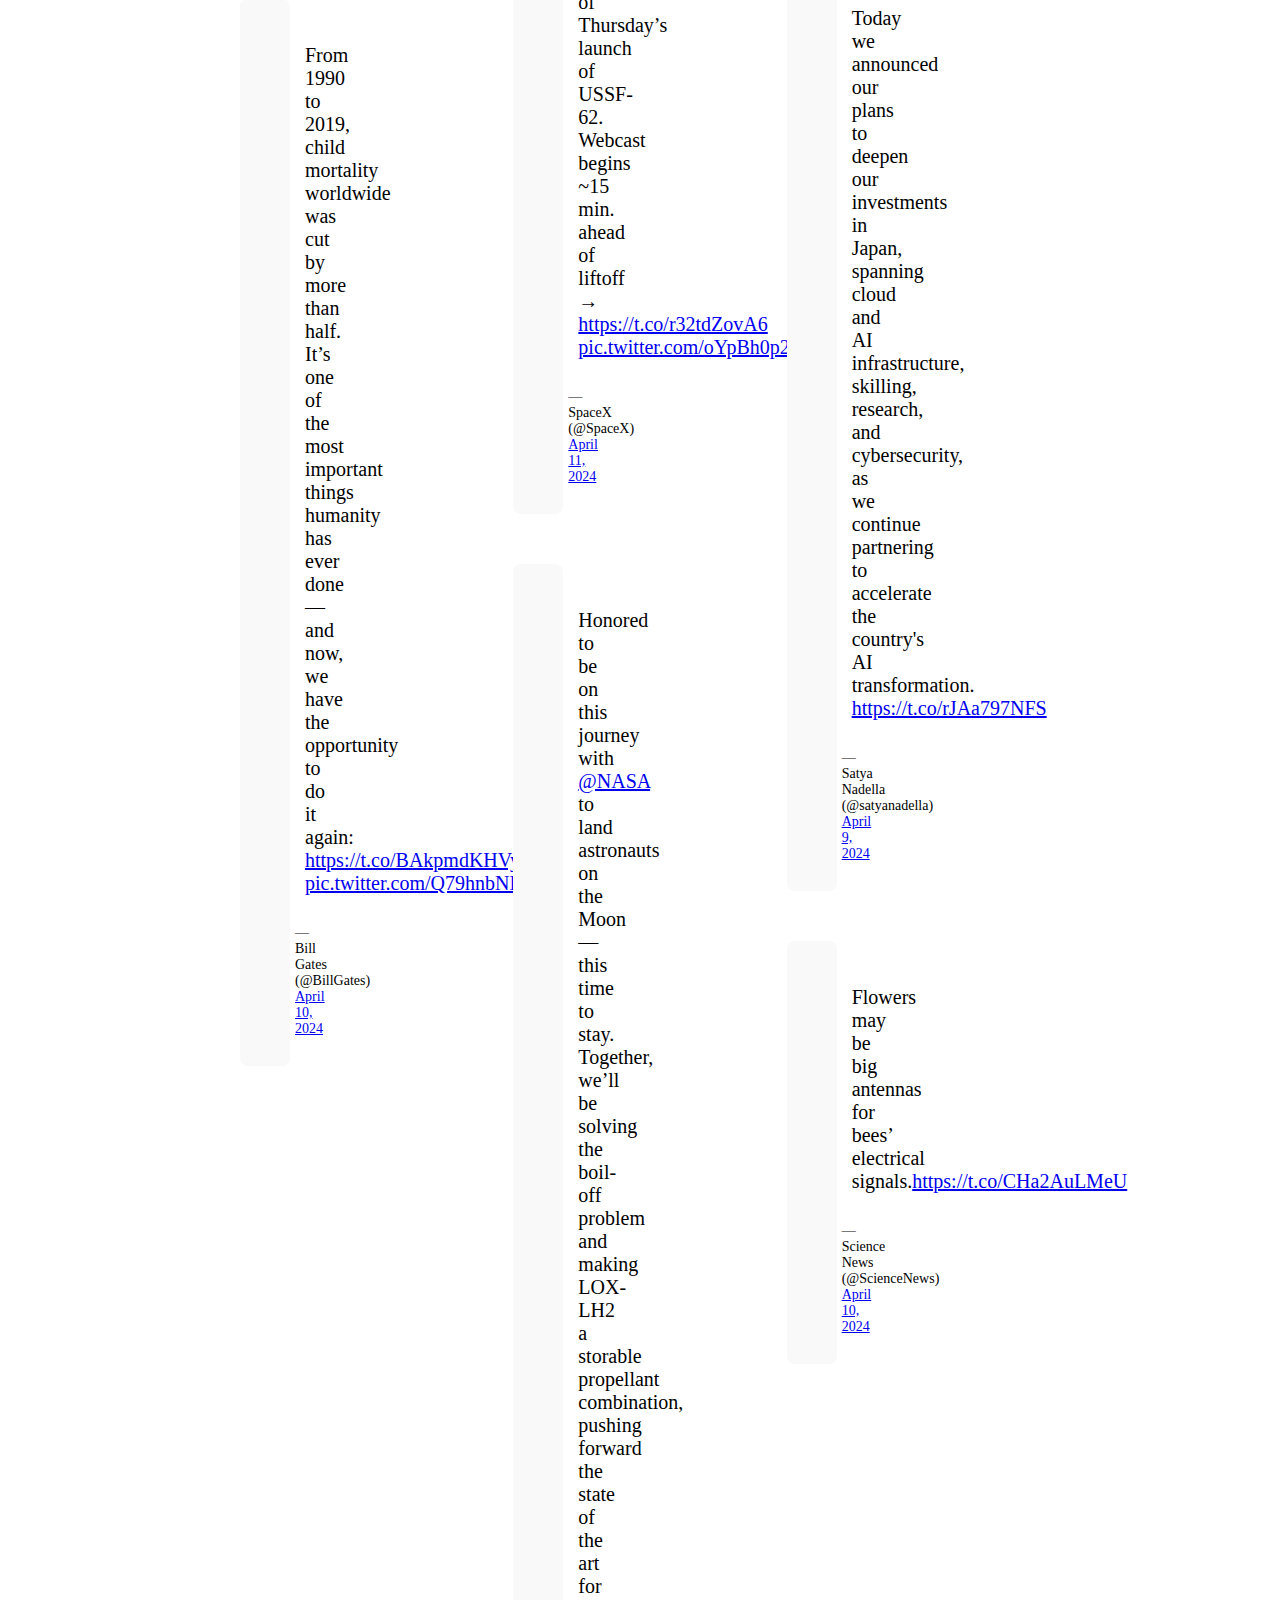
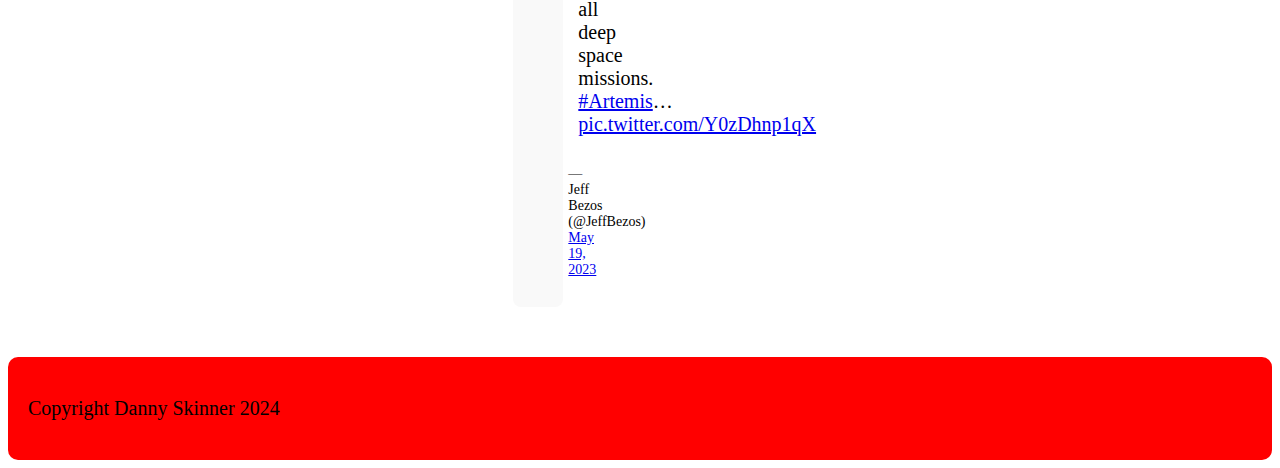
<file: Tech_blog.html>
<!DOCTYPE html>
    <head> <meta charset="UTF-8">
        <!-- Title of the webpage -->
        <title>Techspiration Society</title> 
        <!-- Custom CSS -->
        <link rel='stylesheet' href='css/main.css'>
    </head>

    <body>
        <header>
            <!-- Logo -->
            <img src='images/Techspirationlogo.jpg' id="logo" alt="logo"/> 
            <!-- Title -->
            <h1>Techspiration Society</h1>  
           
        </header>
        
        <nav> 
            <ol>
                <li><a href='index.html'>Home</a> </li>
                <li><a href='img_gallery.html'>Gallery</a></li>
                <li><a href='current_members.html'>Current Members</a></li>
                <li><a href='event_calendar.html'>Events</a></li>
                <li><a href='contact_us.html'>Contact us</a></li>
                <li><a href='Project_showcase.html'>Showcase</a></li>
                <li><a href='Tech_blog.html'>Blog</a></li>
            </ol>
        </nav>

        <main>
            <div class="container2" id="Blog">
                <h1>Our Favorite Tech Experts Most Recent Tweets</h1>
                
                <!-- Tweet Grid -->
                <div class="tweet-grid">
                    <div class="tweet-row">
                        <div class="tweet"><blockquote class="twitter-tweet"><p lang="qme" dir="ltr">😱 <a href="https://t.co/8RPvaJ4gqV">pic.twitter.com/8RPvaJ4gqV</a></p>&mdash; Elon Musk (@elonmusk) <a href="https://twitter.com/elonmusk/status/1778306804948070541?ref_src=twsrc%5Etfw">April 11, 2024</a></blockquote> <script async src="https://platform.twitter.com/widgets.js" charset="utf-8"></script></div>
                        <div class="tweet"><blockquote class="twitter-tweet"><p lang="en" dir="ltr">Excited about rolling out the new real-time stream home page to all FB. To everyone who has written in asking for it, you&#39;ll have it soon!</p>&mdash; Mark Zuckerberg (@finkd) <a href="https://twitter.com/finkd/status/1323616359?ref_src=twsrc%5Etfw">March 13, 2009</a></blockquote> <script async src="https://platform.twitter.com/widgets.js" charset="utf-8"></script></div>
                        <div class="tweet"><blockquote class="twitter-tweet"><p lang="en" dir="ltr">From 1990 to 2019, child mortality worldwide was cut by more than half. It’s one of the most important things humanity has ever done—and now, we have the opportunity to do it again: <a href="https://t.co/BAkpmdKHVy">https://t.co/BAkpmdKHVy</a> <a href="https://t.co/Q79hnbNDqp">pic.twitter.com/Q79hnbNDqp</a></p>&mdash; Bill Gates (@BillGates) <a href="https://twitter.com/BillGates/status/1778082372598329600?ref_src=twsrc%5Etfw">April 10, 2024</a></blockquote> <script async src="https://platform.twitter.com/widgets.js" charset="utf-8"></script></div>
                    </div>
                    <div class="tweet-row">
                        <div class="tweet"><blockquote class="twitter-tweet"><p lang="en" dir="ltr">NOW: <a href="https://twitter.com/JimFree?ref_src=twsrc%5Etfw">@JimFree</a> and other NASA leaders talk about the importance of working together. Watch &quot;Mission Success is a Team Sport&quot; live from the <a href="https://twitter.com/hashtag/SpaceSymposium?src=hash&amp;ref_src=twsrc%5Etfw">#SpaceSymposium</a> in Colorado. <a href="https://twitter.com/hashtag/39Space?src=hash&amp;ref_src=twsrc%5Etfw">#39Space</a> <a href="https://t.co/Gx5soBjQX3">https://t.co/Gx5soBjQX3</a></p>&mdash; NASA (@NASA) <a href="https://twitter.com/NASA/status/1778177437165080939?ref_src=twsrc%5Etfw">April 10, 2024</a></blockquote> <script async src="https://platform.twitter.com/widgets.js" charset="utf-8"></script></div>
                        <div class="tweet"><blockquote class="twitter-tweet"><p lang="en" dir="ltr">Falcon 9 rolled out to the pad and went vertical ahead of Thursday’s launch of USSF-62. Webcast begins ~15 min. ahead of liftoff → <a href="https://t.co/r32tdZovA6">https://t.co/r32tdZovA6</a> <a href="https://t.co/oYpBh0p2we">pic.twitter.com/oYpBh0p2we</a></p>&mdash; SpaceX (@SpaceX) <a href="https://twitter.com/SpaceX/status/1778315775637627189?ref_src=twsrc%5Etfw">April 11, 2024</a></blockquote> <script async src="https://platform.twitter.com/widgets.js" charset="utf-8"></script></div>
                        <div class="tweet"><blockquote class="twitter-tweet"><p lang="en" dir="ltr">Honored to be on this journey with <a href="https://twitter.com/NASA?ref_src=twsrc%5Etfw">@NASA</a> to land astronauts on the Moon — this time to stay. Together, we’ll be solving the boil-off problem and making LOX-LH2 a storable propellant combination, pushing forward the state of the art for all deep space missions. <a href="https://twitter.com/hashtag/Artemis?src=hash&amp;ref_src=twsrc%5Etfw">#Artemis</a>… <a href="https://t.co/Y0zDhnp1qX">pic.twitter.com/Y0zDhnp1qX</a></p>&mdash; Jeff Bezos (@JeffBezos) <a href="https://twitter.com/JeffBezos/status/1659576309432090625?ref_src=twsrc%5Etfw">May 19, 2023</a></blockquote> <script async src="https://platform.twitter.com/widgets.js" charset="utf-8"></script></div>
                    </div>
                    <div class="tweet-row">
                        <div class="tweet"><blockquote class="twitter-tweet"><p lang="en" dir="ltr">Leading companies in every industry are leveraging the power of spatial computing, from product design to immersive training—even during prep for surgery! The potential of Apple Vision Pro to change the way we work is limitless. <a href="https://t.co/LMtHUAiONE">https://t.co/LMtHUAiONE</a></p>&mdash; Tim Cook (@tim_cook) <a href="https://twitter.com/tim_cook/status/1777779386839859302?ref_src=twsrc%5Etfw">April 9, 2024</a></blockquote> <script async src="https://platform.twitter.com/widgets.js" charset="utf-8"></script></div>
                        <div class="tweet"><blockquote class="twitter-tweet"><p lang="en" dir="ltr">Today we announced our plans to deepen our investments in Japan, spanning cloud and AI infrastructure, skilling, research, and cybersecurity, as we continue partnering to accelerate the country&#39;s AI transformation. <a href="https://t.co/rJAa797NFS">https://t.co/rJAa797NFS</a></p>&mdash; Satya Nadella (@satyanadella) <a href="https://twitter.com/satyanadella/status/1777751428947378575?ref_src=twsrc%5Etfw">April 9, 2024</a></blockquote> <script async src="https://platform.twitter.com/widgets.js" charset="utf-8"></script></div>
                        <div class="tweet"><blockquote class="twitter-tweet"><p lang="en" dir="ltr">Flowers may be big antennas for bees’ electrical signals.<a href="https://t.co/CHa2AuLMeU">https://t.co/CHa2AuLMeU</a></p>&mdash; Science News (@ScienceNews) <a href="https://twitter.com/ScienceNews/status/1778203817722450049?ref_src=twsrc%5Etfw">April 10, 2024</a></blockquote> <script async src="https://platform.twitter.com/widgets.js" charset="utf-8"></script></div>
                    </div>
                </div>
            </div>
        </main>
        
        
        
        <footer> 
            <!-- Footer Content -->
            <p>Copyright Danny Skinner 2024</p> 
        </footer>
    </body>
</html>
</file>
<file: css/main.css>
/* CSS styles for header */
header {
  padding: 10px;
  background-color: grey;
  border-top-right-radius: 10px;
  border-top-left-radius: 10px;
  margin: 16px;
}

/* CSS styles for logo */
#logo {
  width: 50px;
  height: 50px;
  float: left;
  margin-right: 10px;
}

/* CSS styles for headings and paragraphs */
h1, h2, h3, h4, h5, p {
  color: black;
  font-size: 20px;
  padding: 10px;
}

/* Specific styles for h1 */
h1 {
  font-size: 43px;
  border-top-right-radius: 10px;
  padding: 10px;
  display: inline;
}

/* Specific styles for h3 */
h3 {
  font-size: 30px;
  padding: 10px;
}

/* Specific styles for paragraphs */
p {
  font-size: 20px;
  padding: 10px;
}

/* CSS styles for navigation */
nav ul {
  
  margin: 0;
  padding: 0;
  overflow: hidden;
}

nav li {
  border-radius: 2px;
  background-color: red;
  list-style-type: none;
  float: left;
  /* width: 10%; */
  padding: 16px;
}

nav li a {
  color: white;
  text-decoration: none;
}

nav li:hover {
  background-color: black;
}

.active {
  padding: 10px;
  background-color: darkred;
}

/* CSS styles for main content */
main {
  padding: 10px;
  background-color: white;
  border-radius: 10px;
}

/* CSS styles for aside */
.news-article {
  margin-bottom: 20px;
  border: 1px solid #ccc;
  border-radius: 5px;
  overflow: hidden;
}

.article-content {
  display: flex;
}

.article-image {
  width: 200px; 
  height: auto;
  margin-right: 10px; 
}

.article-text {
  flex: 1;
}

.article-text h2 {
  font-size: 20px;
  margin: 10px 0;
}

.article-text p {
  margin: 0;
  font-size: 16px;
  line-height: 1.5;
}



/* CSS styles for footer */
footer {
  padding: 10px;
  background-color: red;
  border-radius: 10px;
}

/* CSS styles for tables */
table {
  font-family: Arial, Helvetica, sans-serif;
  border-collapse: collapse;
  margin: 0 auto; 
}

table th, table td {
  border: 2px solid #F0F0F0;
  padding: 8px; 
  width: 150px; 
  text-align: center; 
  vertical-align: middle; 
  font-size: 10pt; 
}

table tr:nth-child(even) {
  background-color: #F2F2F2;
}

table tr:hover {
  background-color: grey;
}

table th {
  background-color: red;
  color: white;
}

/* CSS styles for columns */
#right-col {
  float: right;
}

#left-col {
  float: left;
}

/* CSS styles for footer position */
.position {
  margin-top: 500px;
  width: 100%;
}

/* CSS styles for carousel */
.carousel {
  margin-bottom: 4rem;
}

.carousel-caption {
  bottom: 3rem;
  z-index: 10;
}

.carousel-item {
  height: 32rem;
  background-color: #777;
}

.carousel-item > img {
  position: absolute;
  top: 0;
  left: 0;
  min-width: 100%;
  height: 32rem;
}

/* CSS styles for gallery */
.gallery-img {
  width: 100%;
}

#img-gallery {
  padding-top: 100px;
}

#img-gallery .row {
  margin-bottom: 10px;
}

.margin {
  margin: 50px;
}

.gal-img {
  width: 100%;
}

.carousel-caption {
  height: 490px;
}

/* CSS styles for image border on hover */
.gal-img {
  transition: border-color 0.3s ease;
}

.gal-img:hover {
  border: solid red 4px;
}

/* Showcase css */
.showcase {
  font-family: Arial, sans-serif;
  margin: 0;
  padding: 0;
  background-color: #f2f2f2;
}
.container1 {
  max-width: 800px;
  margin: 20px auto;
  padding: 20px;
  background-color: #fff;
  border-radius: 8px;
  box-shadow: 0 0 10px rgba(0, 0, 0, 0.1);
}
.project {
  margin-bottom: 30px;
}
.project h2 {
  color: #333;
  margin-bottom: 10px;
}
.project img {
  max-width: 100%;
  height: auto;
  margin-bottom: 10px;
}
.project p {
  color: #666;
}

/* Blog css */
.Blog {
  font-family: Arial, sans-serif;
  margin: 0;
  padding: 0;
  background-color: #f2f2f2;
}
.container2 {
  max-width: 800px;
  margin: 20px auto;
  padding: 20px;
  background-color: #fff;
  border-radius: 8px;
  
}

.tweet-grid {
  display: grid;
  grid-template-columns: repeat(3, 1fr);
  gap: 20px;
}
.tweet {
  background-color: #f9f9f9;
  padding: 15px; 
  border-radius: 8px;
  width:calc( 20px);
  font-size: 14px; 
}

.member-images .rounded-circle {
  border-radius: 50%;
}

/* Style for the container */
.member-images .container {
  text-align: center;
}

/* Style for each member card */
.member-images .container > div {
  display: inline-block;
  margin: 10px;
  margin-top: 50px;
  text-align: center;
}

div{
  margin-top: 50px;
}
</file>
